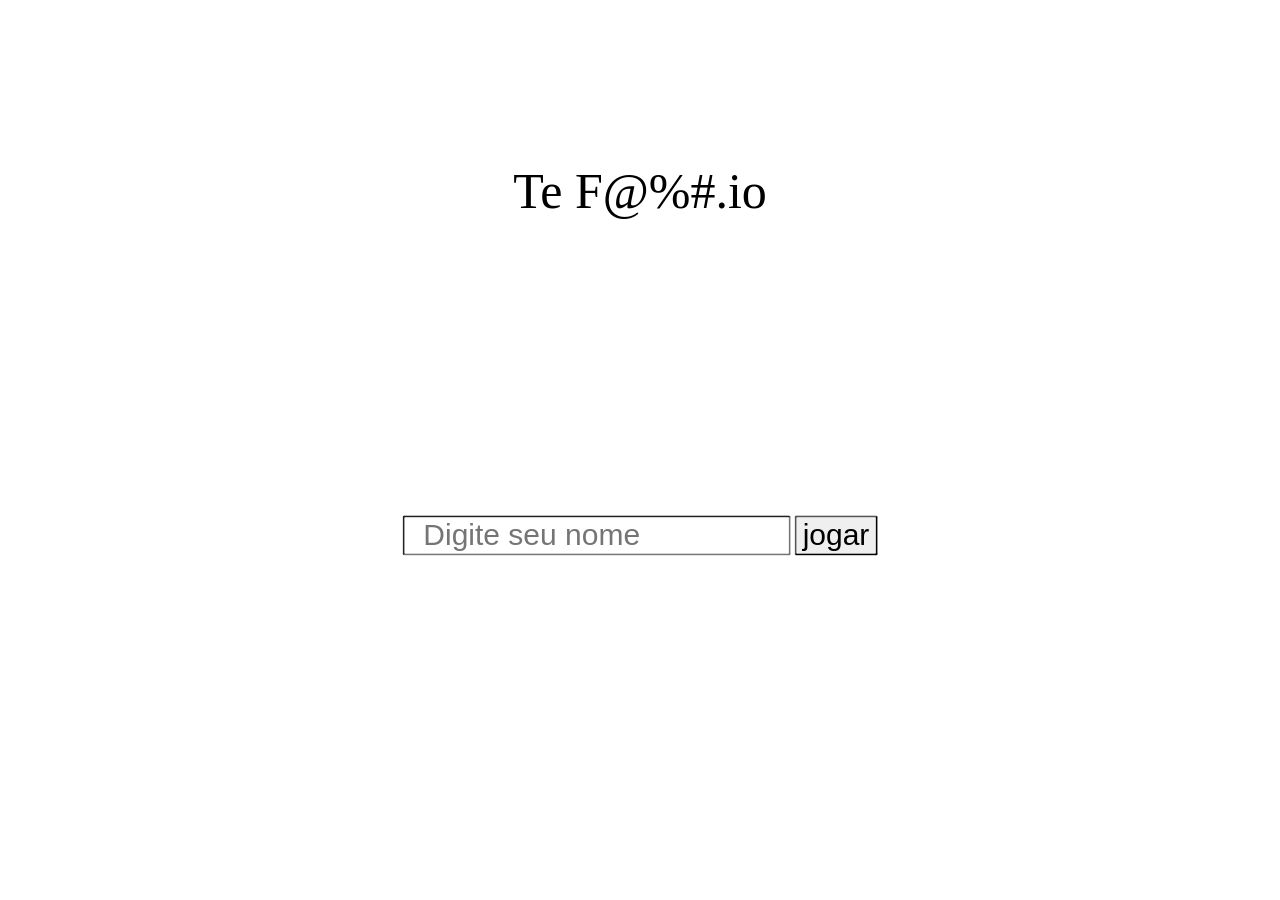
<file: public/views/index.html>
<html lang="pt-br">
  <head>
    <meta charset="utf-8">
    <title>Te F@%#.io</title>
    <style>
      input {
        border-radius: 2px;
        font-size: 30px;
      }
      form {
        position: absolute;
        top: 60%;
        left: 50%;
        border: 2px;
        transform: translate(-50%, -60%);
      }
    </style>
</head>
<body>

  <table style="color: black; position: absolute; top: 19%; left: 50%; transform: translate(-50%, -19%);">
    <tr><td style="color: black; font-size: 50px">Te F@%#.io</td></tr>
  </table>

  <form action="/game" id="user" >
    <table>
      <tr>
      <td>
        <input type="text" name="nome" placeholder="  Digite seu nome">
      </td>
      <td>
        <input type="submit" value="jogar">
      </td>
    </tr>
    </table>
  </form>

</body>
</html>
</file>
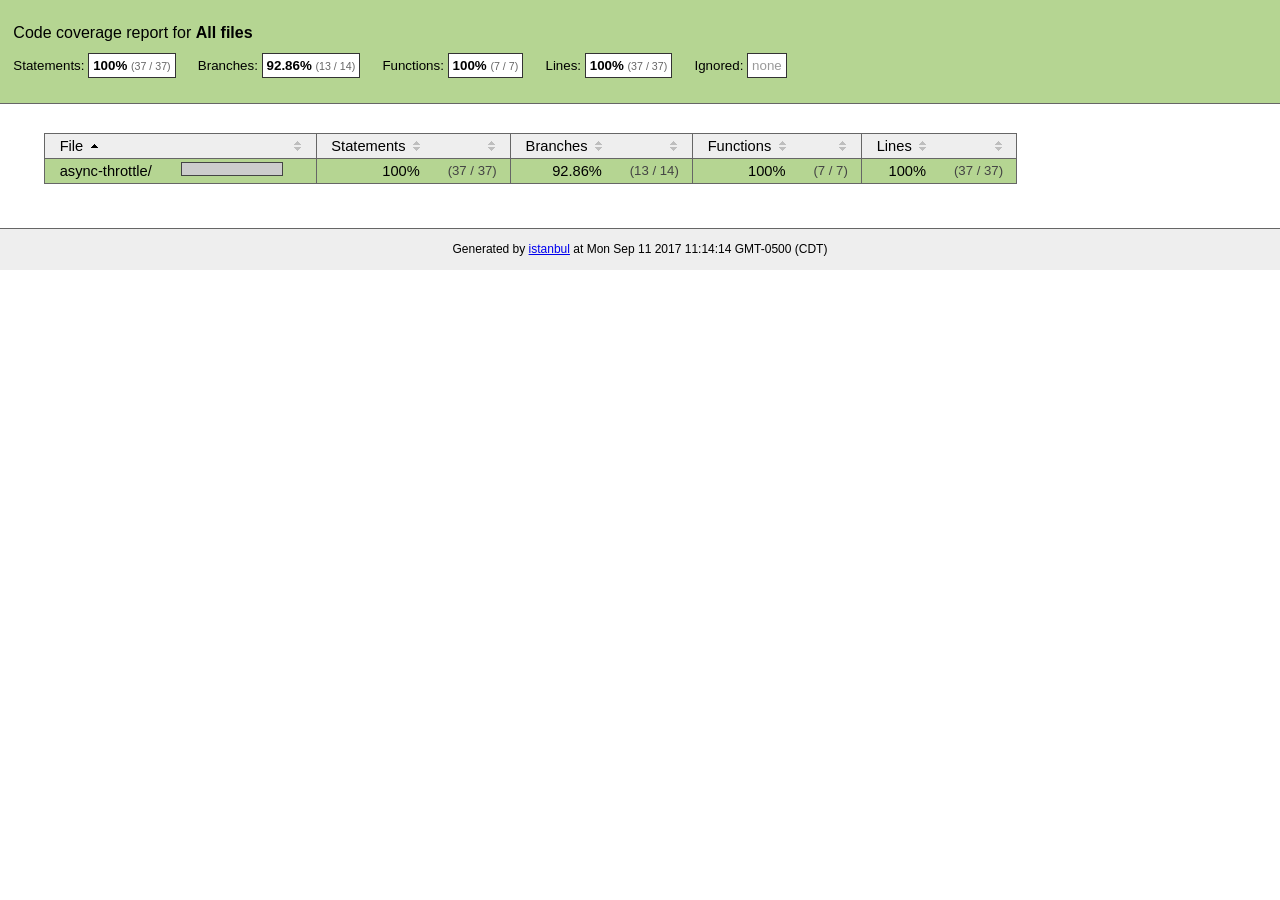
<file: node_modules/async-limiter/coverage/lcov-report/index.html>
<!doctype html>
<html lang="en">
<head>
    <title>Code coverage report for All files</title>
    <meta charset="utf-8">
    <link rel="stylesheet" href="prettify.css">
    <link rel="stylesheet" href="base.css">
    <style type='text/css'>
        div.coverage-summary .sorter {
            background-image: url(sort-arrow-sprite.png);
        }
    </style>
</head>
<body>
<div class="header high">
    <h1>Code coverage report for <span class="entity">All files</span></h1>
    <h2>
        Statements: <span class="metric">100% <small>(37 / 37)</small></span> &nbsp;&nbsp;&nbsp;&nbsp;
        Branches: <span class="metric">92.86% <small>(13 / 14)</small></span> &nbsp;&nbsp;&nbsp;&nbsp;
        Functions: <span class="metric">100% <small>(7 / 7)</small></span> &nbsp;&nbsp;&nbsp;&nbsp;
        Lines: <span class="metric">100% <small>(37 / 37)</small></span> &nbsp;&nbsp;&nbsp;&nbsp;
        Ignored: <span class="metric"><span class="ignore-none">none</span></span> &nbsp;&nbsp;&nbsp;&nbsp;
    </h2>
    <div class="path"></div>
</div>
<div class="body">
<div class="coverage-summary">
<table>
<thead>
<tr>
   <th data-col="file" data-fmt="html" data-html="true" class="file">File</th>
   <th data-col="pic" data-type="number" data-fmt="html" data-html="true" class="pic"></th>
   <th data-col="statements" data-type="number" data-fmt="pct" class="pct">Statements</th>
   <th data-col="statements_raw" data-type="number" data-fmt="html" class="abs"></th>
   <th data-col="branches" data-type="number" data-fmt="pct" class="pct">Branches</th>
   <th data-col="branches_raw" data-type="number" data-fmt="html" class="abs"></th>
   <th data-col="functions" data-type="number" data-fmt="pct" class="pct">Functions</th>
   <th data-col="functions_raw" data-type="number" data-fmt="html" class="abs"></th>
   <th data-col="lines" data-type="number" data-fmt="pct" class="pct">Lines</th>
   <th data-col="lines_raw" data-type="number" data-fmt="html" class="abs"></th>
</tr>
</thead>
<tbody><tr>
	<td class="file high" data-value="async-throttle/"><a href="async-throttle/index.html">async-throttle/</a></td>
	<td data-value="100" class="pic high"><span class="cover-fill cover-full" style="width: 100px;"></span><span class="cover-empty" style="width:0px;"></span></td>
	<td data-value="100" class="pct high">100%</td>
	<td data-value="37" class="abs high">(37&nbsp;/&nbsp;37)</td>
	<td data-value="92.86" class="pct high">92.86%</td>
	<td data-value="14" class="abs high">(13&nbsp;/&nbsp;14)</td>
	<td data-value="100" class="pct high">100%</td>
	<td data-value="7" class="abs high">(7&nbsp;/&nbsp;7)</td>
	<td data-value="100" class="pct high">100%</td>
	<td data-value="37" class="abs high">(37&nbsp;/&nbsp;37)</td>
	</tr>

</tbody>
</table>
</div>
</div>
<div class="footer">
    <div class="meta">Generated by <a href="http://istanbul-js.org/" target="_blank">istanbul</a> at Mon Sep 11 2017 11:14:14 GMT-0500 (CDT)</div>
</div>
<script src="prettify.js"></script>
<script>
window.onload = function () {
        if (typeof prettyPrint === 'function') {
            prettyPrint();
        }
};
</script>
<script src="sorter.js"></script>
</body>
</html>
</file>
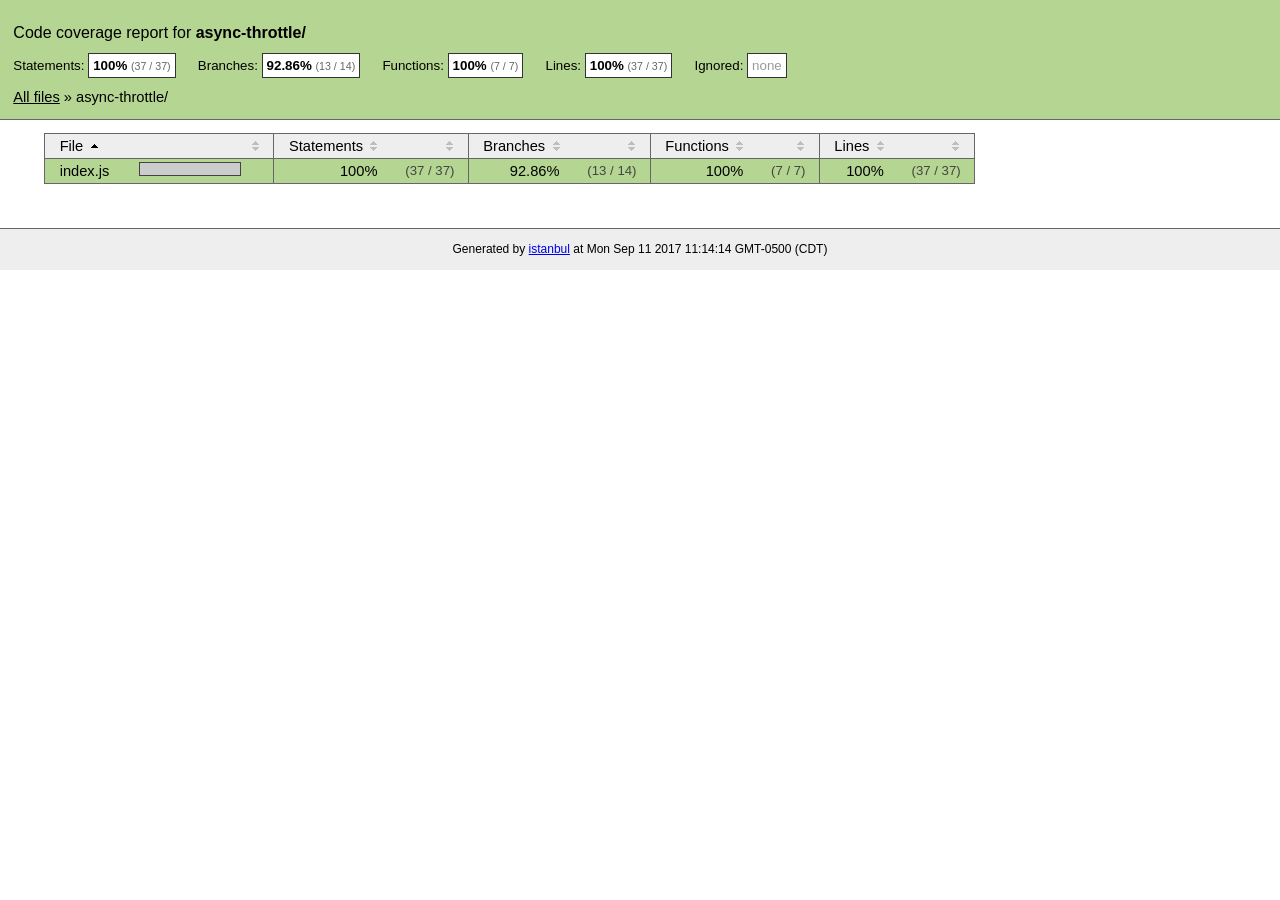
<file: node_modules/async-limiter/coverage/lcov-report/async-throttle/index.html>
<!doctype html>
<html lang="en">
<head>
    <title>Code coverage report for async-throttle/</title>
    <meta charset="utf-8">
    <link rel="stylesheet" href="../prettify.css">
    <link rel="stylesheet" href="../base.css">
    <style type='text/css'>
        div.coverage-summary .sorter {
            background-image: url(../sort-arrow-sprite.png);
        }
    </style>
</head>
<body>
<div class="header high">
    <h1>Code coverage report for <span class="entity">async-throttle/</span></h1>
    <h2>
        Statements: <span class="metric">100% <small>(37 / 37)</small></span> &nbsp;&nbsp;&nbsp;&nbsp;
        Branches: <span class="metric">92.86% <small>(13 / 14)</small></span> &nbsp;&nbsp;&nbsp;&nbsp;
        Functions: <span class="metric">100% <small>(7 / 7)</small></span> &nbsp;&nbsp;&nbsp;&nbsp;
        Lines: <span class="metric">100% <small>(37 / 37)</small></span> &nbsp;&nbsp;&nbsp;&nbsp;
        Ignored: <span class="metric"><span class="ignore-none">none</span></span> &nbsp;&nbsp;&nbsp;&nbsp;
    </h2>
    <div class="path"><a href="../index.html">All files</a> &#187; async-throttle/</div>
</div>
<div class="body">
<div class="coverage-summary">
<table>
<thead>
<tr>
   <th data-col="file" data-fmt="html" data-html="true" class="file">File</th>
   <th data-col="pic" data-type="number" data-fmt="html" data-html="true" class="pic"></th>
   <th data-col="statements" data-type="number" data-fmt="pct" class="pct">Statements</th>
   <th data-col="statements_raw" data-type="number" data-fmt="html" class="abs"></th>
   <th data-col="branches" data-type="number" data-fmt="pct" class="pct">Branches</th>
   <th data-col="branches_raw" data-type="number" data-fmt="html" class="abs"></th>
   <th data-col="functions" data-type="number" data-fmt="pct" class="pct">Functions</th>
   <th data-col="functions_raw" data-type="number" data-fmt="html" class="abs"></th>
   <th data-col="lines" data-type="number" data-fmt="pct" class="pct">Lines</th>
   <th data-col="lines_raw" data-type="number" data-fmt="html" class="abs"></th>
</tr>
</thead>
<tbody><tr>
	<td class="file high" data-value="index.js"><a href="index.js.html">index.js</a></td>
	<td data-value="100" class="pic high"><span class="cover-fill cover-full" style="width: 100px;"></span><span class="cover-empty" style="width:0px;"></span></td>
	<td data-value="100" class="pct high">100%</td>
	<td data-value="37" class="abs high">(37&nbsp;/&nbsp;37)</td>
	<td data-value="92.86" class="pct high">92.86%</td>
	<td data-value="14" class="abs high">(13&nbsp;/&nbsp;14)</td>
	<td data-value="100" class="pct high">100%</td>
	<td data-value="7" class="abs high">(7&nbsp;/&nbsp;7)</td>
	<td data-value="100" class="pct high">100%</td>
	<td data-value="37" class="abs high">(37&nbsp;/&nbsp;37)</td>
	</tr>

</tbody>
</table>
</div>
</div>
<div class="footer">
    <div class="meta">Generated by <a href="http://istanbul-js.org/" target="_blank">istanbul</a> at Mon Sep 11 2017 11:14:14 GMT-0500 (CDT)</div>
</div>
<script src="../prettify.js"></script>
<script>
window.onload = function () {
        if (typeof prettyPrint === 'function') {
            prettyPrint();
        }
};
</script>
<script src="../sorter.js"></script>
</body>
</html>
</file>
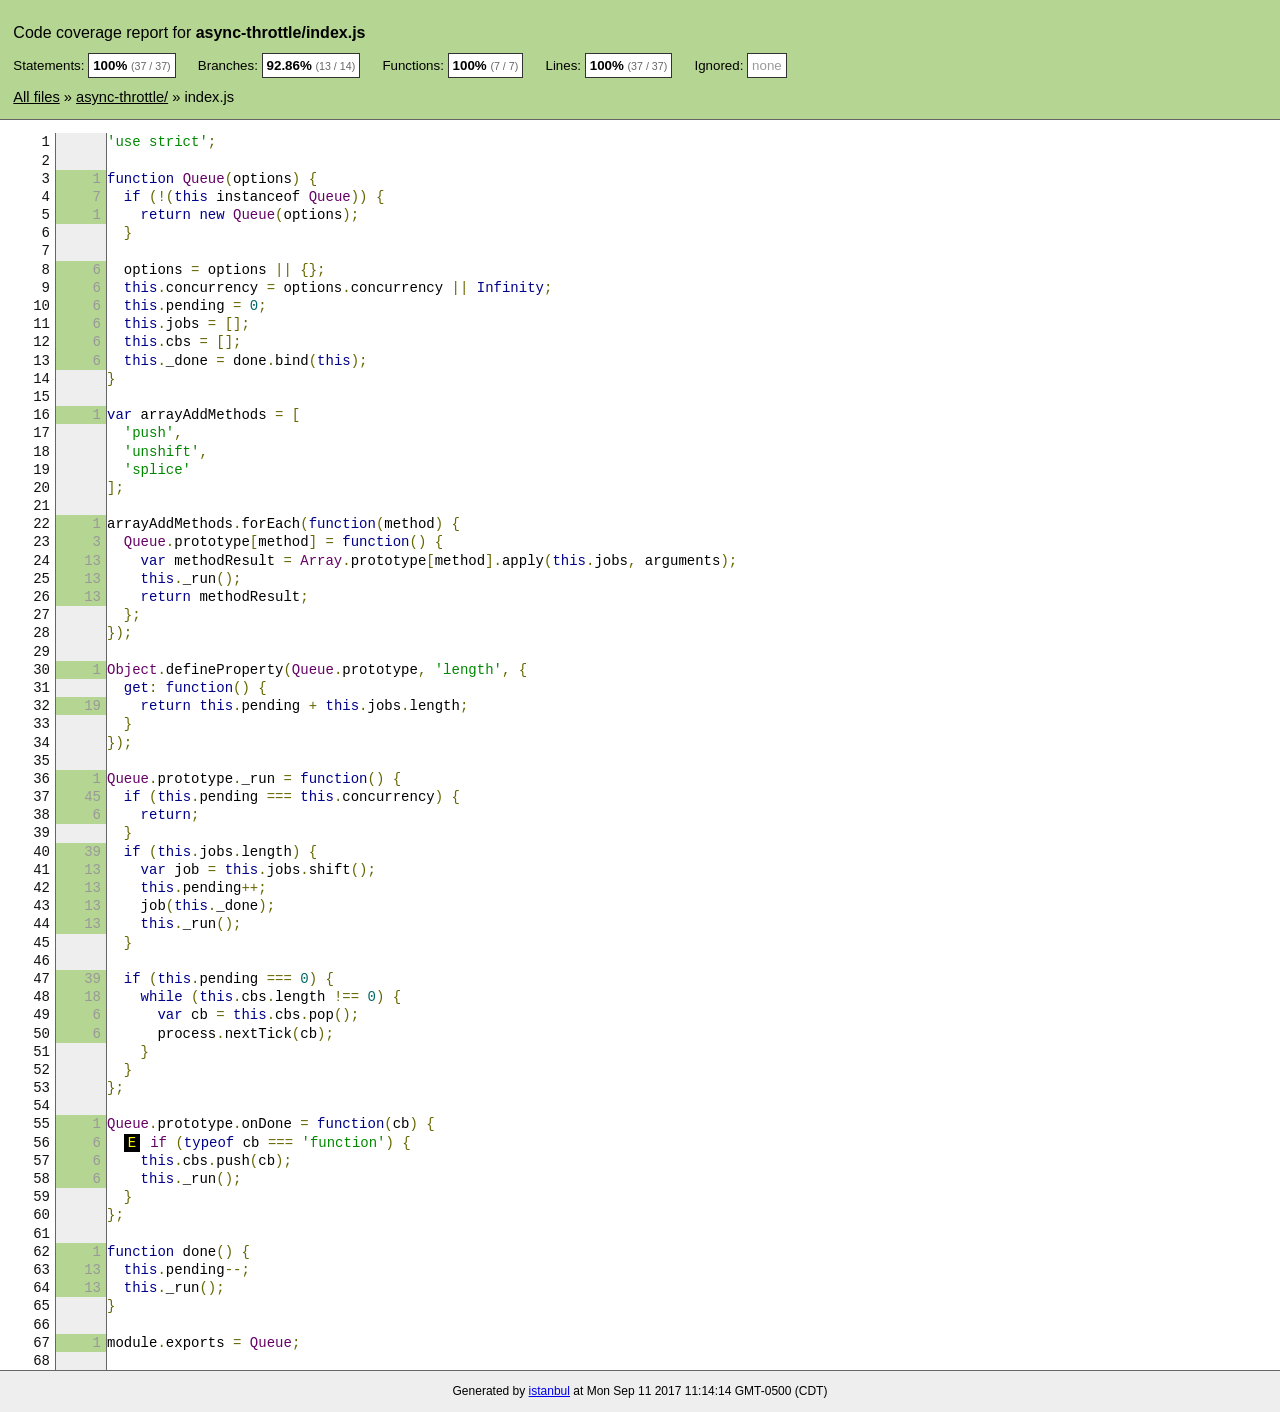
<file: node_modules/async-limiter/coverage/lcov-report/async-throttle/index.js.html>
<!doctype html>
<html lang="en">
<head>
    <title>Code coverage report for async-throttle/index.js</title>
    <meta charset="utf-8">
    <link rel="stylesheet" href="../prettify.css">
    <link rel="stylesheet" href="../base.css">
    <style type='text/css'>
        div.coverage-summary .sorter {
            background-image: url(../sort-arrow-sprite.png);
        }
    </style>
</head>
<body>
<div class="header high">
    <h1>Code coverage report for <span class="entity">async-throttle/index.js</span></h1>
    <h2>
        Statements: <span class="metric">100% <small>(37 / 37)</small></span> &nbsp;&nbsp;&nbsp;&nbsp;
        Branches: <span class="metric">92.86% <small>(13 / 14)</small></span> &nbsp;&nbsp;&nbsp;&nbsp;
        Functions: <span class="metric">100% <small>(7 / 7)</small></span> &nbsp;&nbsp;&nbsp;&nbsp;
        Lines: <span class="metric">100% <small>(37 / 37)</small></span> &nbsp;&nbsp;&nbsp;&nbsp;
        Ignored: <span class="metric"><span class="ignore-none">none</span></span> &nbsp;&nbsp;&nbsp;&nbsp;
    </h2>
    <div class="path"><a href="../index.html">All files</a> &#187; <a href="index.html">async-throttle/</a> &#187; index.js</div>
</div>
<div class="body">
<pre><table class="coverage">
<tr><td class="line-count">1
2
3
4
5
6
7
8
9
10
11
12
13
14
15
16
17
18
19
20
21
22
23
24
25
26
27
28
29
30
31
32
33
34
35
36
37
38
39
40
41
42
43
44
45
46
47
48
49
50
51
52
53
54
55
56
57
58
59
60
61
62
63
64
65
66
67
68</td><td class="line-coverage"><span class="cline-any cline-neutral">&nbsp;</span>
<span class="cline-any cline-neutral">&nbsp;</span>
<span class="cline-any cline-yes">1</span>
<span class="cline-any cline-yes">7</span>
<span class="cline-any cline-yes">1</span>
<span class="cline-any cline-neutral">&nbsp;</span>
<span class="cline-any cline-neutral">&nbsp;</span>
<span class="cline-any cline-yes">6</span>
<span class="cline-any cline-yes">6</span>
<span class="cline-any cline-yes">6</span>
<span class="cline-any cline-yes">6</span>
<span class="cline-any cline-yes">6</span>
<span class="cline-any cline-yes">6</span>
<span class="cline-any cline-neutral">&nbsp;</span>
<span class="cline-any cline-neutral">&nbsp;</span>
<span class="cline-any cline-yes">1</span>
<span class="cline-any cline-neutral">&nbsp;</span>
<span class="cline-any cline-neutral">&nbsp;</span>
<span class="cline-any cline-neutral">&nbsp;</span>
<span class="cline-any cline-neutral">&nbsp;</span>
<span class="cline-any cline-neutral">&nbsp;</span>
<span class="cline-any cline-yes">1</span>
<span class="cline-any cline-yes">3</span>
<span class="cline-any cline-yes">13</span>
<span class="cline-any cline-yes">13</span>
<span class="cline-any cline-yes">13</span>
<span class="cline-any cline-neutral">&nbsp;</span>
<span class="cline-any cline-neutral">&nbsp;</span>
<span class="cline-any cline-neutral">&nbsp;</span>
<span class="cline-any cline-yes">1</span>
<span class="cline-any cline-neutral">&nbsp;</span>
<span class="cline-any cline-yes">19</span>
<span class="cline-any cline-neutral">&nbsp;</span>
<span class="cline-any cline-neutral">&nbsp;</span>
<span class="cline-any cline-neutral">&nbsp;</span>
<span class="cline-any cline-yes">1</span>
<span class="cline-any cline-yes">45</span>
<span class="cline-any cline-yes">6</span>
<span class="cline-any cline-neutral">&nbsp;</span>
<span class="cline-any cline-yes">39</span>
<span class="cline-any cline-yes">13</span>
<span class="cline-any cline-yes">13</span>
<span class="cline-any cline-yes">13</span>
<span class="cline-any cline-yes">13</span>
<span class="cline-any cline-neutral">&nbsp;</span>
<span class="cline-any cline-neutral">&nbsp;</span>
<span class="cline-any cline-yes">39</span>
<span class="cline-any cline-yes">18</span>
<span class="cline-any cline-yes">6</span>
<span class="cline-any cline-yes">6</span>
<span class="cline-any cline-neutral">&nbsp;</span>
<span class="cline-any cline-neutral">&nbsp;</span>
<span class="cline-any cline-neutral">&nbsp;</span>
<span class="cline-any cline-neutral">&nbsp;</span>
<span class="cline-any cline-yes">1</span>
<span class="cline-any cline-yes">6</span>
<span class="cline-any cline-yes">6</span>
<span class="cline-any cline-yes">6</span>
<span class="cline-any cline-neutral">&nbsp;</span>
<span class="cline-any cline-neutral">&nbsp;</span>
<span class="cline-any cline-neutral">&nbsp;</span>
<span class="cline-any cline-yes">1</span>
<span class="cline-any cline-yes">13</span>
<span class="cline-any cline-yes">13</span>
<span class="cline-any cline-neutral">&nbsp;</span>
<span class="cline-any cline-neutral">&nbsp;</span>
<span class="cline-any cline-yes">1</span>
<span class="cline-any cline-neutral">&nbsp;</span></td><td class="text"><pre class="prettyprint lang-js">'use strict';
&nbsp;
function Queue(options) {
  if (!(this instanceof Queue)) {
    return new Queue(options);
  }
&nbsp;
  options = options || {};
  this.concurrency = options.concurrency || Infinity;
  this.pending = 0;
  this.jobs = [];
  this.cbs = [];
  this._done = done.bind(this);
}
&nbsp;
var arrayAddMethods = [
  'push',
  'unshift',
  'splice'
];
&nbsp;
arrayAddMethods.forEach(function(method) {
  Queue.prototype[method] = function() {
    var methodResult = Array.prototype[method].apply(this.jobs, arguments);
    this._run();
    return methodResult;
  };
});
&nbsp;
Object.defineProperty(Queue.prototype, 'length', {
  get: function() {
    return this.pending + this.jobs.length;
  }
});
&nbsp;
Queue.prototype._run = function() {
  if (this.pending === this.concurrency) {
    return;
  }
  if (this.jobs.length) {
    var job = this.jobs.shift();
    this.pending++;
    job(this._done);
    this._run();
  }
&nbsp;
  if (this.pending === 0) {
    while (this.cbs.length !== 0) {
      var cb = this.cbs.pop();
      process.nextTick(cb);
    }
  }
};
&nbsp;
Queue.prototype.onDone = function(cb) {
  <span class="missing-if-branch" title="else path not taken" >E</span>if (typeof cb === 'function') {
    this.cbs.push(cb);
    this._run();
  }
};
&nbsp;
function done() {
  this.pending--;
  this._run();
}
&nbsp;
module.exports = Queue;
&nbsp;</pre></td></tr>
</table></pre>

</div>
<div class="footer">
    <div class="meta">Generated by <a href="http://istanbul-js.org/" target="_blank">istanbul</a> at Mon Sep 11 2017 11:14:14 GMT-0500 (CDT)</div>
</div>
<script src="../prettify.js"></script>
<script>
window.onload = function () {
        if (typeof prettyPrint === 'function') {
            prettyPrint();
        }
};
</script>
<script src="../sorter.js"></script>
</body>
</html>
</file>
<file: node_modules/async-limiter/coverage/lcov-report/prettify.css>
.pln{color:#000}@media screen{.str{color:#080}.kwd{color:#008}.com{color:#800}.typ{color:#606}.lit{color:#066}.pun,.opn,.clo{color:#660}.tag{color:#008}.atn{color:#606}.atv{color:#080}.dec,.var{color:#606}.fun{color:red}}@media print,projection{.str{color:#060}.kwd{color:#006;font-weight:bold}.com{color:#600;font-style:italic}.typ{color:#404;font-weight:bold}.lit{color:#044}.pun,.opn,.clo{color:#440}.tag{color:#006;font-weight:bold}.atn{color:#404}.atv{color:#060}}pre.prettyprint{padding:2px;border:1px solid #888}ol.linenums{margin-top:0;margin-bottom:0}li.L0,li.L1,li.L2,li.L3,li.L5,li.L6,li.L7,li.L8{list-style-type:none}li.L1,li.L3,li.L5,li.L7,li.L9{background:#eee}
</file>
<file: node_modules/async-limiter/coverage/lcov-report/base.css>
body, html {
    margin:0; padding: 0;
}
body {
    font-family: Helvetica Neue, Helvetica,Arial;
    font-size: 10pt;
}
div.header, div.footer {
    background: #eee;
    padding: 1em;
}
div.header {
    z-index: 100;
    position: fixed;
    top: 0;
    border-bottom: 1px solid #666;
    width: 100%;
}
div.footer {
    border-top: 1px solid #666;
}
div.body {
    margin-top: 10em;
}
div.meta {
    font-size: 90%;
    text-align: center;
}
h1, h2, h3 {
    font-weight: normal;
}
h1 {
    font-size: 12pt;
}
h2 {
    font-size: 10pt;
}
pre {
    font-family: Consolas, Menlo, Monaco, monospace;
    margin: 0;
    padding: 0;
    line-height: 1.3;
    font-size: 14px;
    -moz-tab-size: 2;
    -o-tab-size:  2;
    tab-size: 2;
}

div.path { font-size: 110%; }
div.path a:link, div.path a:visited { color: #000; }
table.coverage { border-collapse: collapse; margin:0; padding: 0 }

table.coverage td {
    margin: 0;
    padding: 0;
    color: #111;
    vertical-align: top;
}
table.coverage td.line-count {
    width: 50px;
    text-align: right;
    padding-right: 5px;
}
table.coverage td.line-coverage {
    color: #777 !important;
    text-align: right;
    border-left: 1px solid #666;
    border-right: 1px solid #666;
}

table.coverage td.text {
}

table.coverage td span.cline-any {
    display: inline-block;
    padding: 0 5px;
    width: 40px;
}
table.coverage td span.cline-neutral {
    background: #eee;
}
table.coverage td span.cline-yes {
    background: #b5d592;
    color: #999;
}
table.coverage td span.cline-no {
    background: #fc8c84;
}

.cstat-yes { color: #111; }
.cstat-no { background: #fc8c84; color: #111; }
.fstat-no { background: #ffc520; color: #111 !important; }
.cbranch-no { background:  yellow !important; color: #111; }

.cstat-skip { background: #ddd; color: #111; }
.fstat-skip { background: #ddd; color: #111 !important; }
.cbranch-skip { background: #ddd !important; color: #111; }

.missing-if-branch {
    display: inline-block;
    margin-right: 10px;
    position: relative;
    padding: 0 4px;
    background: black;
    color: yellow;
}

.skip-if-branch {
    display: none;
    margin-right: 10px;
    position: relative;
    padding: 0 4px;
    background: #ccc;
    color: white;
}

.missing-if-branch .typ, .skip-if-branch .typ {
    color: inherit !important;
}

.entity, .metric { font-weight: bold; }
.metric { display: inline-block; border: 1px solid #333; padding: 0.3em; background: white; }
.metric small { font-size: 80%; font-weight: normal; color: #666; }

div.coverage-summary table { border-collapse: collapse; margin: 3em; font-size: 110%; }
div.coverage-summary td, div.coverage-summary table  th { margin: 0; padding: 0.25em 1em; border-top: 1px solid #666; border-bottom: 1px solid #666; }
div.coverage-summary th { text-align: left; border: 1px solid #666; background: #eee; font-weight: normal; }
div.coverage-summary th.file { border-right: none !important; }
div.coverage-summary th.pic { border-left: none !important; text-align: right; }
div.coverage-summary th.pct { border-right: none !important; }
div.coverage-summary th.abs { border-left: none !important; text-align: right; }
div.coverage-summary td.pct { text-align: right; border-left: 1px solid #666; }
div.coverage-summary td.abs { text-align: right; font-size: 90%; color: #444; border-right: 1px solid #666; }
div.coverage-summary td.file { border-left: 1px solid #666; white-space: nowrap;  }
div.coverage-summary td.pic { min-width: 120px !important;  }
div.coverage-summary a:link { text-decoration: none; color: #000; }
div.coverage-summary a:visited { text-decoration: none; color: #777; }
div.coverage-summary a:hover { text-decoration: underline; }
div.coverage-summary tfoot td { border-top: 1px solid #666; }

div.coverage-summary .sorter {
    height: 10px;
    width: 7px;
    display: inline-block;
    margin-left: 0.5em;
    background: url(sort-arrow-sprite.png) no-repeat scroll 0 0 transparent;
}
div.coverage-summary .sorted .sorter {
    background-position: 0 -20px;
}
div.coverage-summary .sorted-desc .sorter {
    background-position: 0 -10px;
}

.high { background: #b5d592 !important; }
.medium { background: #ffe87c !important; }
.low { background: #fc8c84 !important; }

span.cover-fill, span.cover-empty {
    display:inline-block;
    border:1px solid #444;
    background: white;
    height: 12px;
}
span.cover-fill {
    background: #ccc;
    border-right: 1px solid #444;
}
span.cover-empty {
    background: white;
    border-left: none;
}
span.cover-full {
    border-right: none !important;
}
pre.prettyprint {
    border: none !important;
    padding: 0 !important;
    margin: 0 !important;
}
.com { color: #999 !important; }
.ignore-none { color: #999; font-weight: normal; }
</file>
